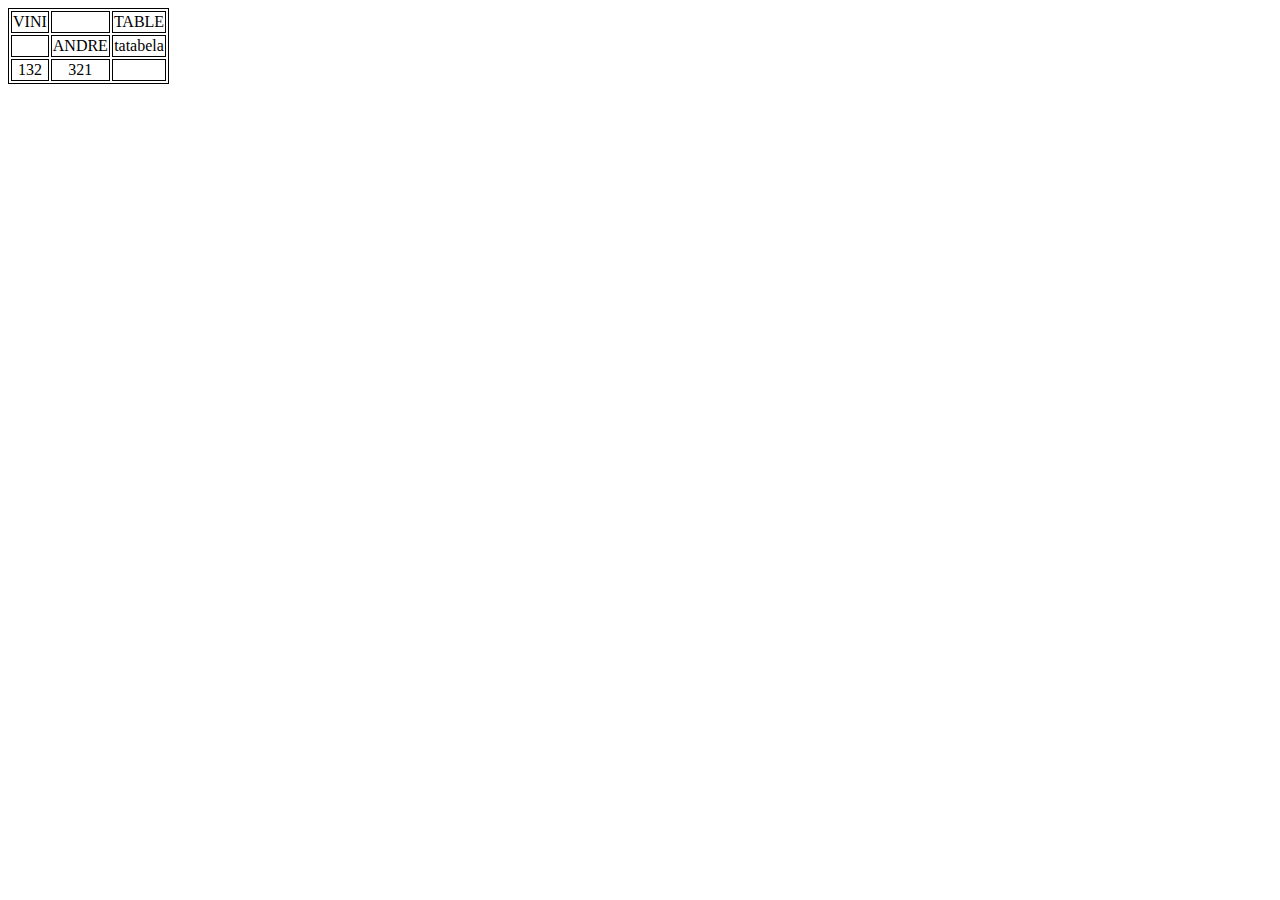
<file: Semestre 01/Introducao ao dev web/aprendendo tabelas/index.html>
<!DOCTYPE html>
<html lang="pt-br">
<head>
    <meta charset="UTF-8">
    <meta http-equiv="X-UA-Compatible" content="IE=edge">
    <meta name="viewport" content="width=device-width, initial-scale=1.0">
    <title>Document</title>
    <link rel="stylesheet" href="assets/css/style.css">
</head>
<body>


        <table id="tabela">
            <tr>
                <td>VINI</td>
                <td></td>
                <td>TABLE</td>
            </tr>

            <tr>
                <td></td>
                <td>ANDRE</td>
                <td>tatabela</td>
            </tr>

            <tr>
                <td>132</td>
                <td>321</td>
                <td></td>

            </tr>

        </table>










</body>
</html>
</file>
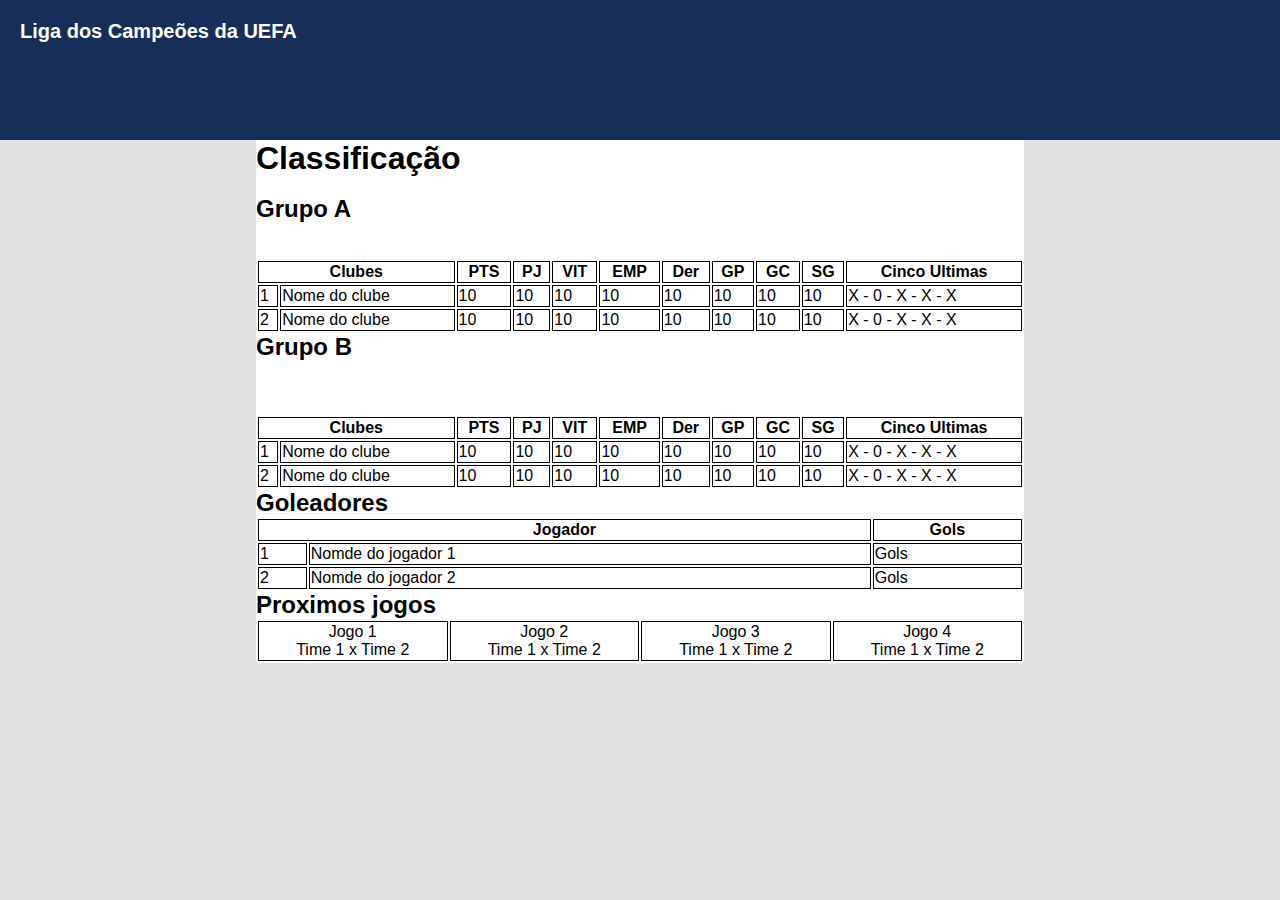
<file: Semestre 01/Introducao ao dev web/Aula 06.04/HTML/index.html>
<!DOCTYPE html>
<html lang="en">
<head>
    <meta charset="UTF-8">
    <meta http-equiv="X-UA-Compatible" content="IE=edge">
    <meta name="viewport" content="width=device-width, initial-scale=1.0">
    <title>Document</title>
    <link rel="stylesheet" href="assets/css/style.css">
<body>

    <div class="divtudo">
        <div class="divlinha">
            <div id="divcabecalho">
                <h1 id="h1titulocabecalho">
                    Liga dos Campeões da UEFA
                </h1>
            </div>
        </div>
        <div class="divlinha">
            <div id="divclassificacao">
                <h1>Classificação</h1>
                <br>
                <h2>Grupo A</h2>
                <br>
                <table class="tablejogos">
                    <tr>
                        <th colspan="2">Clubes</th>
                        <th>PTS</th>
                        <th>PJ</th>
                        <th>VIT</th>
                        <th>EMP</th>
                        <th>Der</th>
                        <th>GP</th>
                        <th>GC</th>
                        <th>SG</th>
                        <th>Cinco Ultimas</th>
                    </tr>
                    <tr>
                        <td>1</td>
                        <td>Nome do clube</td>
                        <td>10</td>
                        <td>10</td>
                        <td>10</td>
                        <td>10</td>
                        <td>10</td>
                        <td>10</td>
                        <td>10</td>
                        <td>10</td>
                        <td>X - 0 - X - X - X</td>
                    </tr>
                    <br>
                    <tr>
                        <td>2</td>
                        <td>Nome do clube</td>
                        <td>10</td>
                        <td>10</td>
                        <td>10</td>
                        <td>10</td>
                        <td>10</td>
                        <td>10</td>
                        <td>10</td>
                        <td>10</td>
                        <td>X - 0 - X - X - X</td>
                    </tr>
                </table>
                <h2>Grupo B</h2>
                <br>
                
                <br>
                <table class="tablejogos">
                    <tr>
                        <th colspan="2">Clubes</th>
                        <th>PTS</th>
                        <th>PJ</th>
                        <th>VIT</th>
                        <th>EMP</th>
                        <th>Der</th>
                        <th>GP</th>
                        <th>GC</th>
                        <th>SG</th>
                        <th>Cinco Ultimas</th>
                    </tr>
                    <tr>
                        <td>1</td>
                        <td>Nome do clube</td>
                        <td>10</td>
                        <td>10</td>
                        <td>10</td>
                        <td>10</td>
                        <td>10</td>
                        <td>10</td>
                        <td>10</td>
                        <td>10</td>
                        <td>X - 0 - X - X - X</td>
                    </tr>
                    <br>
                    <tr>
                        <td>2</td>
                        <td>Nome do clube</td>
                        <td>10</td>
                        <td>10</td>
                        <td>10</td>
                        <td>10</td>
                        <td>10</td>
                        <td>10</td>
                        <td>10</td>
                        <td>10</td>
                        <td>X - 0 - X - X - X</td>
                    </tr>
                </table>
            </div>
        </div>

        <div class="divlinha">
            <div id="divgoleadores">
                <h2>Goleadores</h2>
                <table id="tablejogadores">
                    <tr>
                        <th colspan="2">Jogador</th>
                        <th>Gols</th>
                    </tr>
                    <tr>
                        <td>1</td>
                        <td>Nomde do jogador 1</td>
                        <td>Gols</td>
                    </tr>
                    <tr>
                        <td>2</td>
                        <td>Nomde do jogador 2</td>
                        <td>Gols</td>
                    </tr>
                </table>
            </div>
        </div>
        <div class="divlinha">
            <div id="divjogos">
                <h2>Proximos jogos</h2>
                <table id="tablejogos">
                    <tr>
                        <td>
                            Jogo 1 <br>
                            Time 1 x Time 2
                        </td>
                        <td>
                            Jogo 2 <br>
                            Time 1 x Time 2
                        </td>
                        <td>
                            Jogo 3 <br>
                            Time 1 x Time 2
                        </td>
                        <td>
                            Jogo 4 <br>
                            Time 1 x Time 2
                        </td>
                    </tr>
                </table>

            </div>
        </div>
    </div>

    
</body>
</html>
</file>
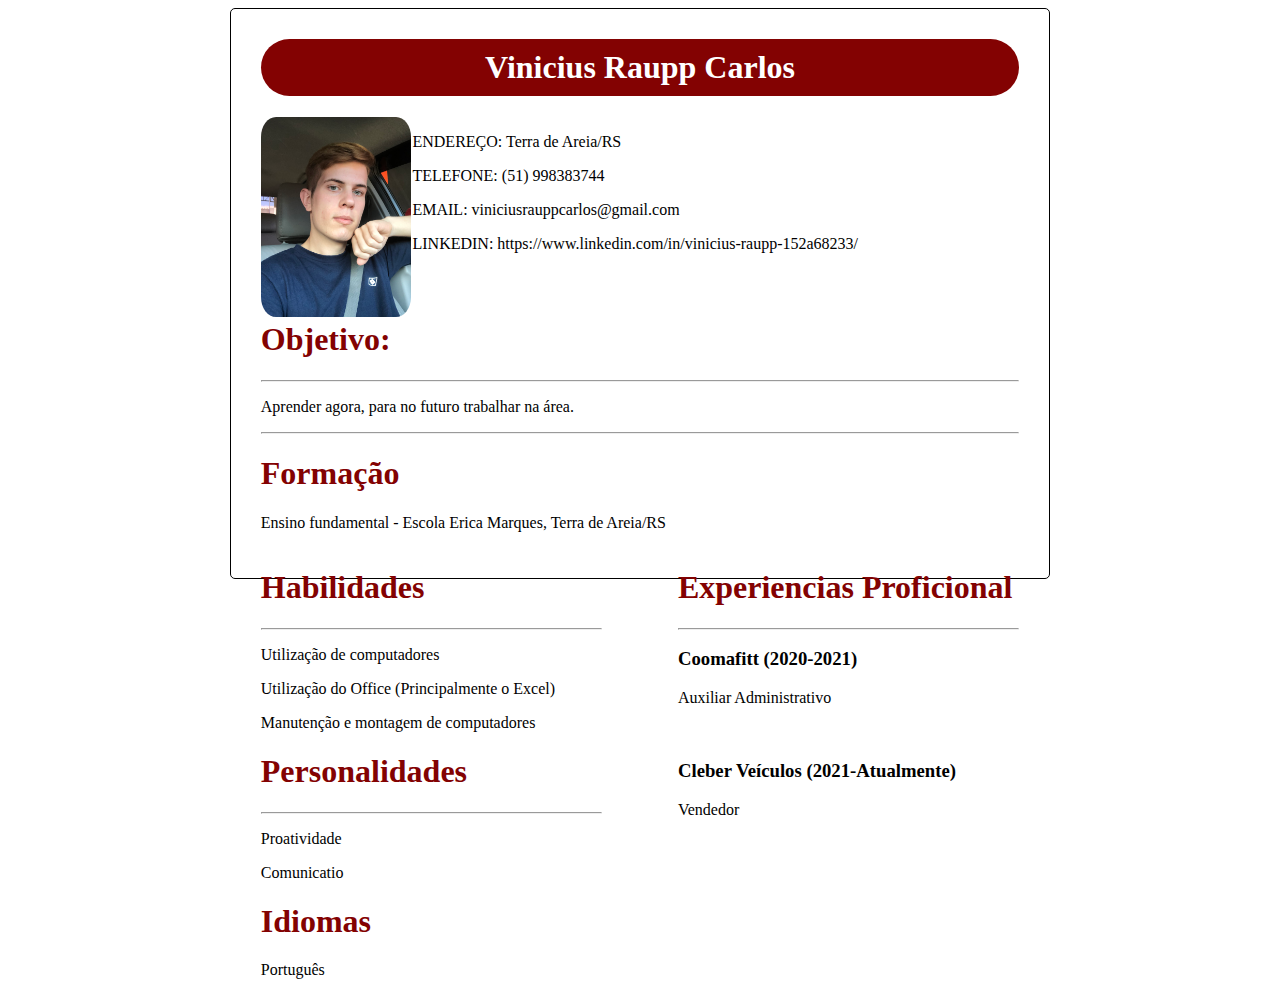
<file: Semestre 01/Introducao ao dev web/aula 30.03/aula 5/index.html>
<!DOCTYPE html>
<html lang="en">
<head>
    <meta charset="UTF-8">
    <meta http-equiv="X-UA-Compatible" content="IE=edge">
    <meta name="viewport" content="width=device-width, initial-scale=1.0">
    <title>Document</title>
    <link rel="stylesheet" href="assets/css/style.css">
    
</head>
<body>


    <div class="tudo">

        <div class="linha">
            <h1 id="titulo">Vinicius Raupp Carlos</h1>
        </div>
        <div id="foto">
            <img src="assets/img/IMG_4803.jpg" alt="10px">
        </div>
        <div id="dados">
            <p> ENDEREÇO: Terra de Areia/RS</p>
            <p>TELEFONE: (51) 998383744</p>
            <p>EMAIL: viniciusrauppcarlos@gmail.com</p>
            <p>LINKEDIN: https://www.linkedin.com/in/vinicius-raupp-152a68233/</p>
        </div>
        <div class="linha">
            
                <h1 id="hab"> Objetivo: </h1>
                <hr>
                <p>
                    Aprender agora, para no futuro trabalhar na área.
                </p>
                <hr>
                <h1 id="hab"> Formação </h1>
                <p>Ensino fundamental - Escola Erica Marques, Terra de Areia/RS</p>

        </div>

        <div>
                <div id="habilidades">
                    <h1 id="itens">Habilidades</h1>
                    <hr>
                    <p>Utilização de computadores</p>
                    <p>Utilização do Office (Principalmente o Excel)</p>
                    <p>Manutenção e montagem de computadores</p>



                    <h1 id="itens">Personalidades</h1>
                    <hr>
                    <p>Proatividade</p>
                    <p>Comunicatio</p>
                    <p></p>

                    <h1 id="itens">Idiomas</h1>
                    <p>Português</p>
                </div>

                <div id="meio"></div>

                <div id="expprof">
                    <h1 id="hab">Experiencias Proficional</h1>
                    <hr>
                    <h3>Coomafitt (2020-2021)</h3>
                    <p>Auxiliar Administrativo</p>
                    <br>
                    <h3>Cleber Veículos (2021-Atualmente)</h3>
                    <p>Vendedor</p>




                </div>
        </div>



    </div>


    
</body>
</html>
</file>
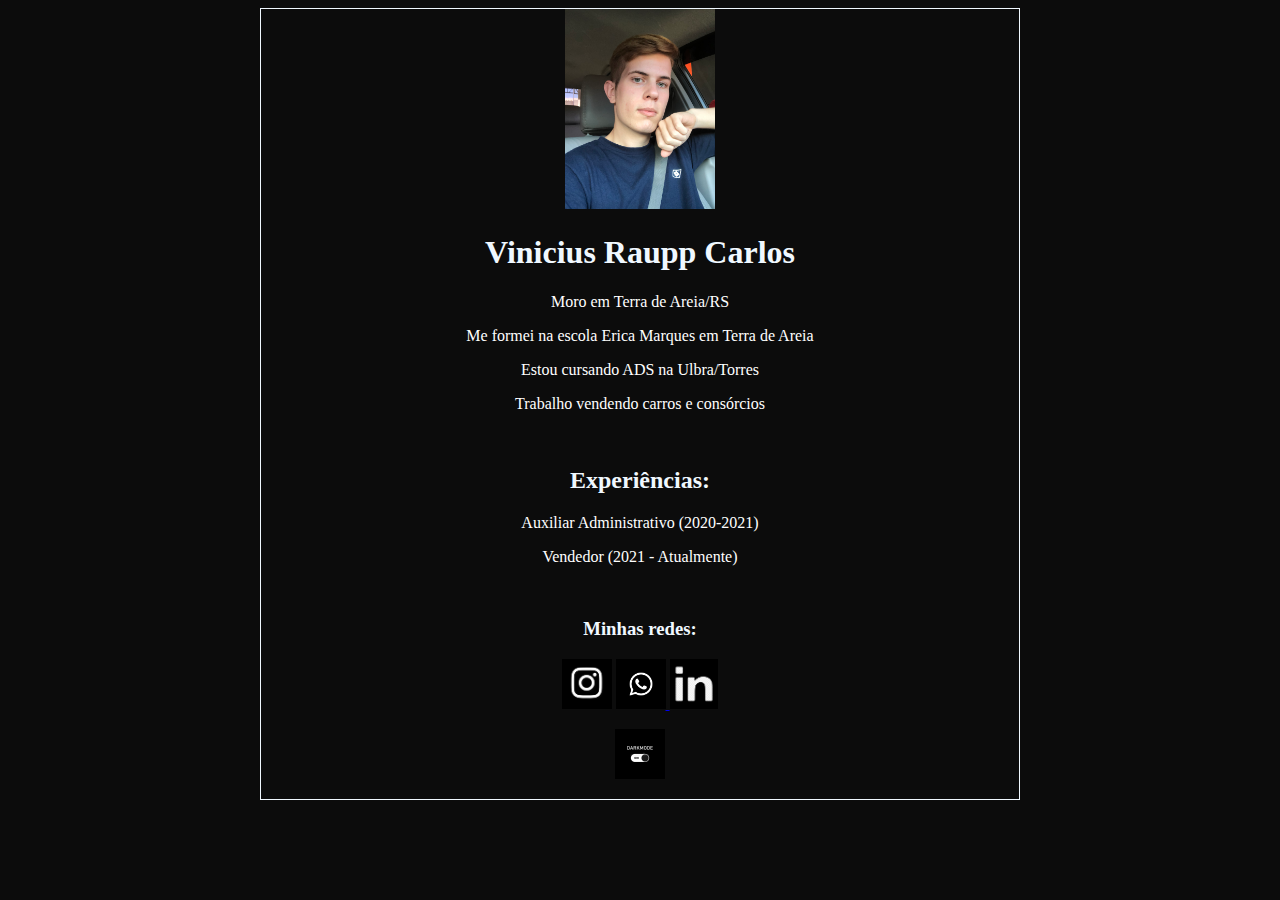
<file: Semestre 01/Introducao ao dev web/aula 30.03/Projeto quse feito/HTML/Index.html>
<!DOCTYPE html>
<html>

<head>
    <title>
            Vinicius Raupp Carlos
    </title>
    <link rel="stylesheet" href="assets/css/style.css">
</head>

<body>
    <div class="tudo">
        <div class="minha foto">
            <img id="imgfoto" src="assets/img/IMG_4803.jpg" alt="50">
        </div>
        <h1> <b>Vinicius Raupp Carlos</b> </h1>
        <p> Moro em Terra de Areia/RS</p>
        <p> Me formei na escola Erica Marques em Terra de Areia</p>
        <p> Estou cursando ADS na Ulbra/Torres </p>
        <p> Trabalho vendendo carros e consórcios </p>
        <p id="pespaco" >Só para deixar um espaço kkkkk</p>

        <h2> <b> Experiências: </b> </h2>
        <p> Auxiliar Administrativo (2020-2021) </p>
        <p> Vendedor (2021 - Atualmente) </p>
        <p id="pespaco" >Só para deixar um espaço kkkkk</p>

        <h3> <a> Minhas redes: </a> </h3>

        <a href="https://www.instagram.com/viniciusrcarlos/"> 
        <img src="assets/img/instab.jpg" alt=""></a> 
        </a>
        <a href="https://api.whatsapp.com/send?phone=5551998383744&text=">
        <img src="assets/img/wpb.jpg" alt="">
        </a>
        <a href="https://www.linkedin.com/in/vinicius-raupp-152a68233/">
        <img src="assets/img/lkb.jpg" alt="">
        </a>
        <p> <img src="assets/img/drk.jpg" alt=""></p>

</div>

</body>


</html>
</file>
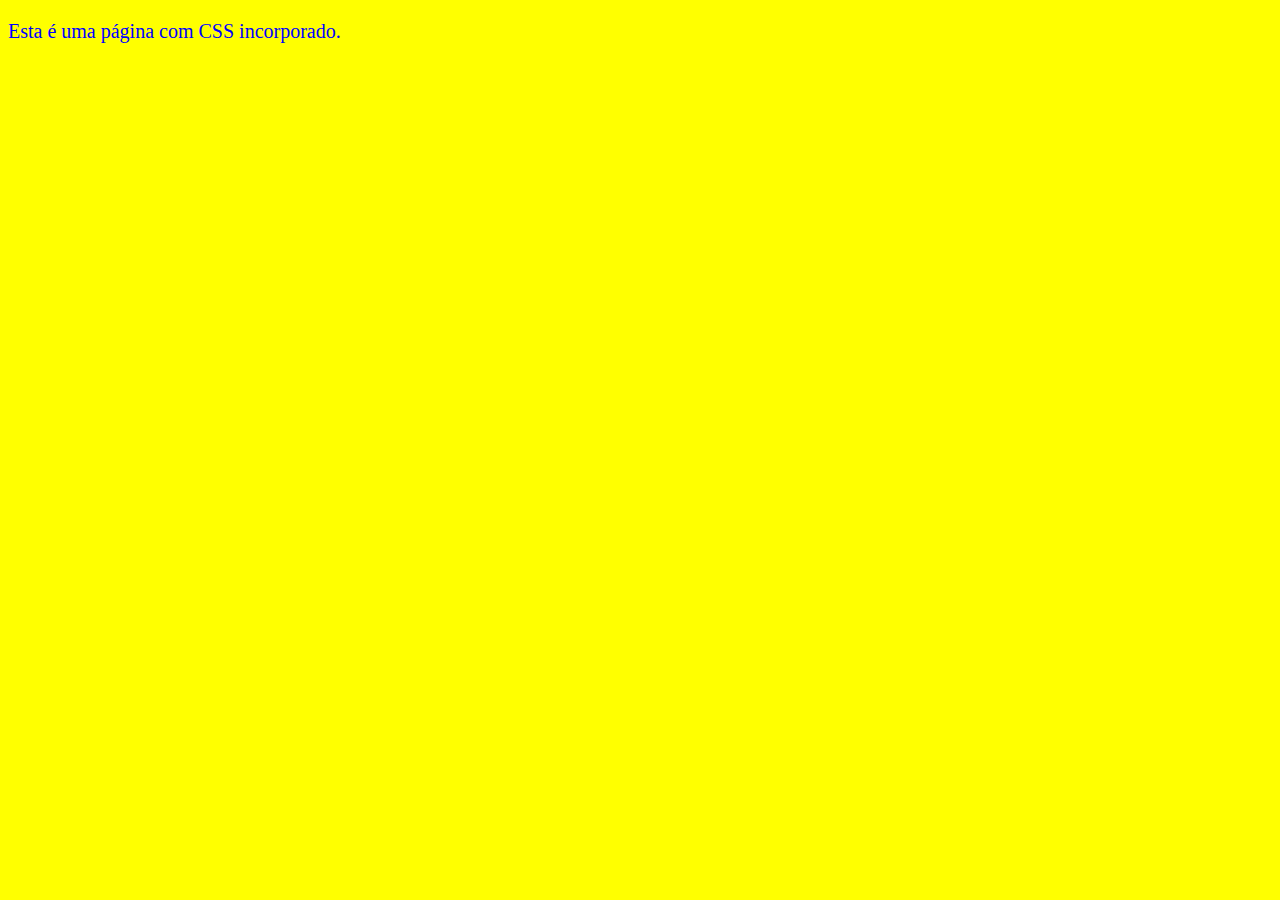
<file: Semestre 01/Introducao ao dev web/aula 30.03/Projeto quse feito/Exemplos para aula/Exemplos para aula/Exemplos CSS/incorporado.html>
<!DOCTYPE html>
<html>
<head>
	<meta charset="UTF-8">
	<title> Exemplo incorporado</title>
	<meta charset="utf-8">
	<style type="text/css">
		body{
			background-color:#FFFF00;
		}	
		p{
			font-size:20px; 
			color:blue;
		}
	</style>
</head>
<body>
	<p>Esta é uma página com CSS incorporado.</p>
</body>
</html>
</file>
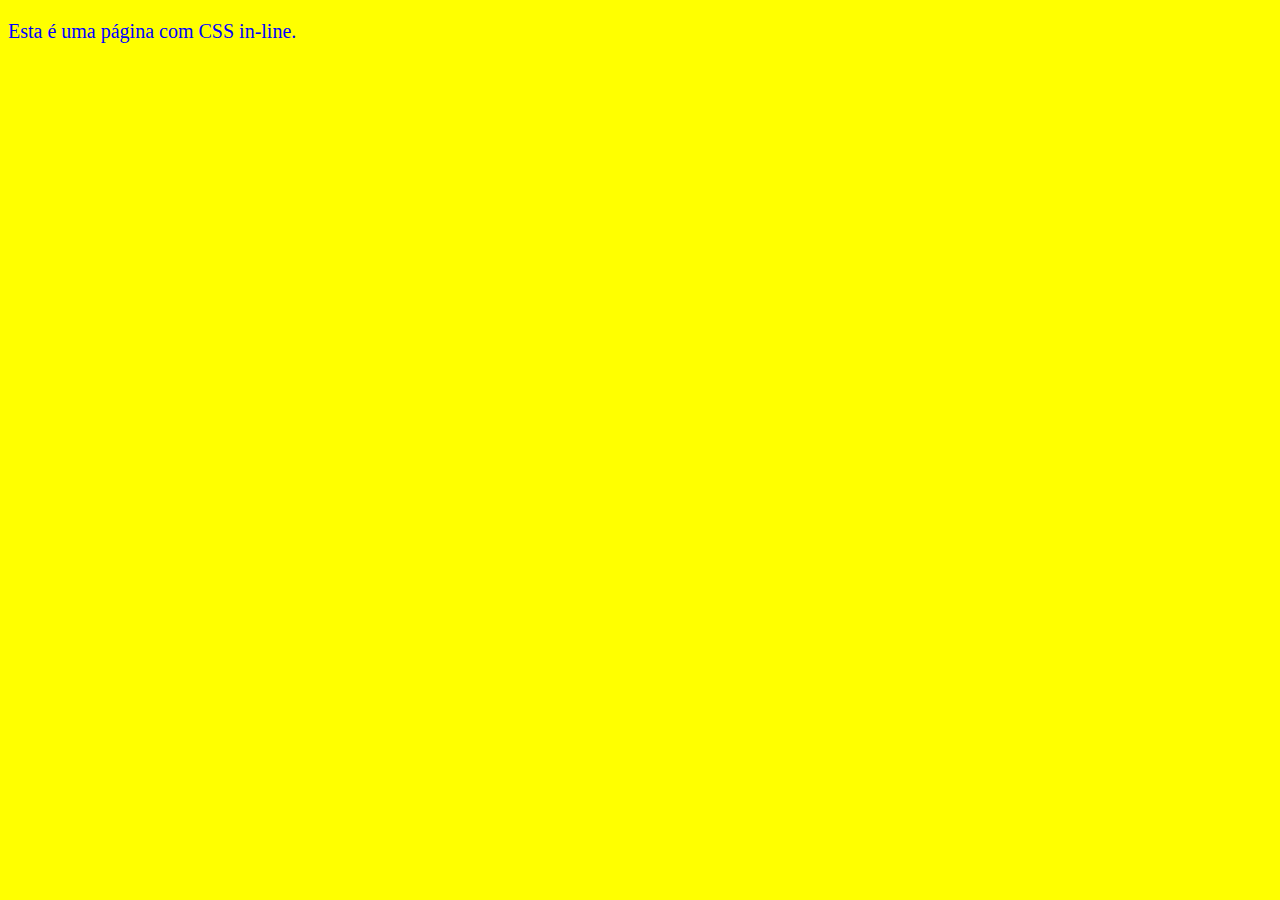
<file: Semestre 01/Introducao ao dev web/aula 30.03/Projeto quse feito/Exemplos para aula/Exemplos para aula/Exemplos CSS/inline.html>
<!DOCTYPE html>
<html>
<head>
	<meta charset="UTF-8">
	<title> Exemplo in-line</title>
</head>
<body style="background-color:#FFFF00;">
	<p style="font-size: 20px; color:blue;"> 
		Esta é uma página com CSS in-line.
	</p>
</body>
</html>
</file>
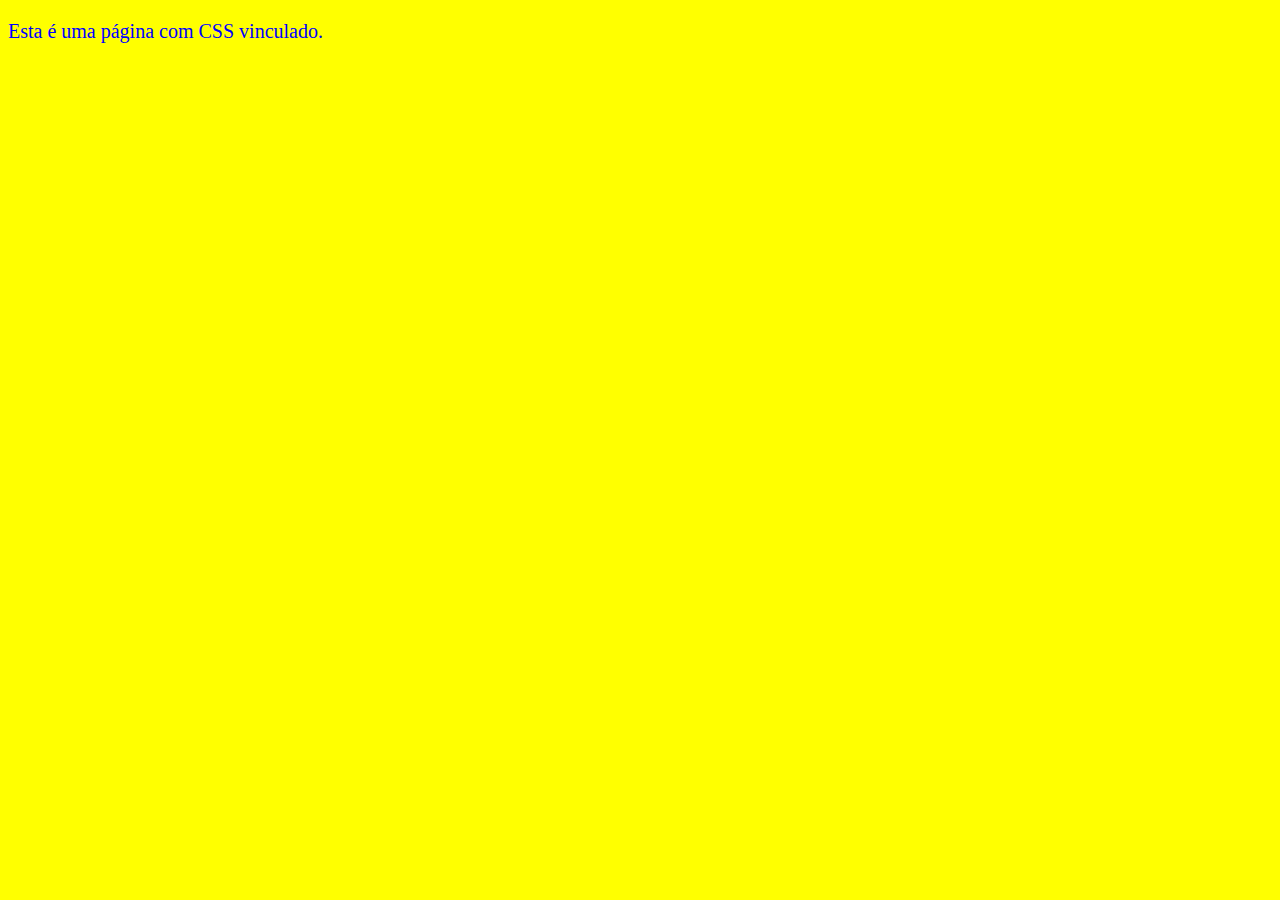
<file: Semestre 01/Introducao ao dev web/aula 30.03/Projeto quse feito/Exemplos para aula/Exemplos para aula/Exemplos CSS/vinculado.html>
<!DOCTYPE html>
<html>
<head>
	<meta charset="UTF-8">
	<title> Exemplovinculado </title>
	<link rel="stylesheet" type="text/css" href="style.css">
</head>
<body>
	<p>Esta é uma página com CSS vinculado.</p>
</body>
</html>
</file>
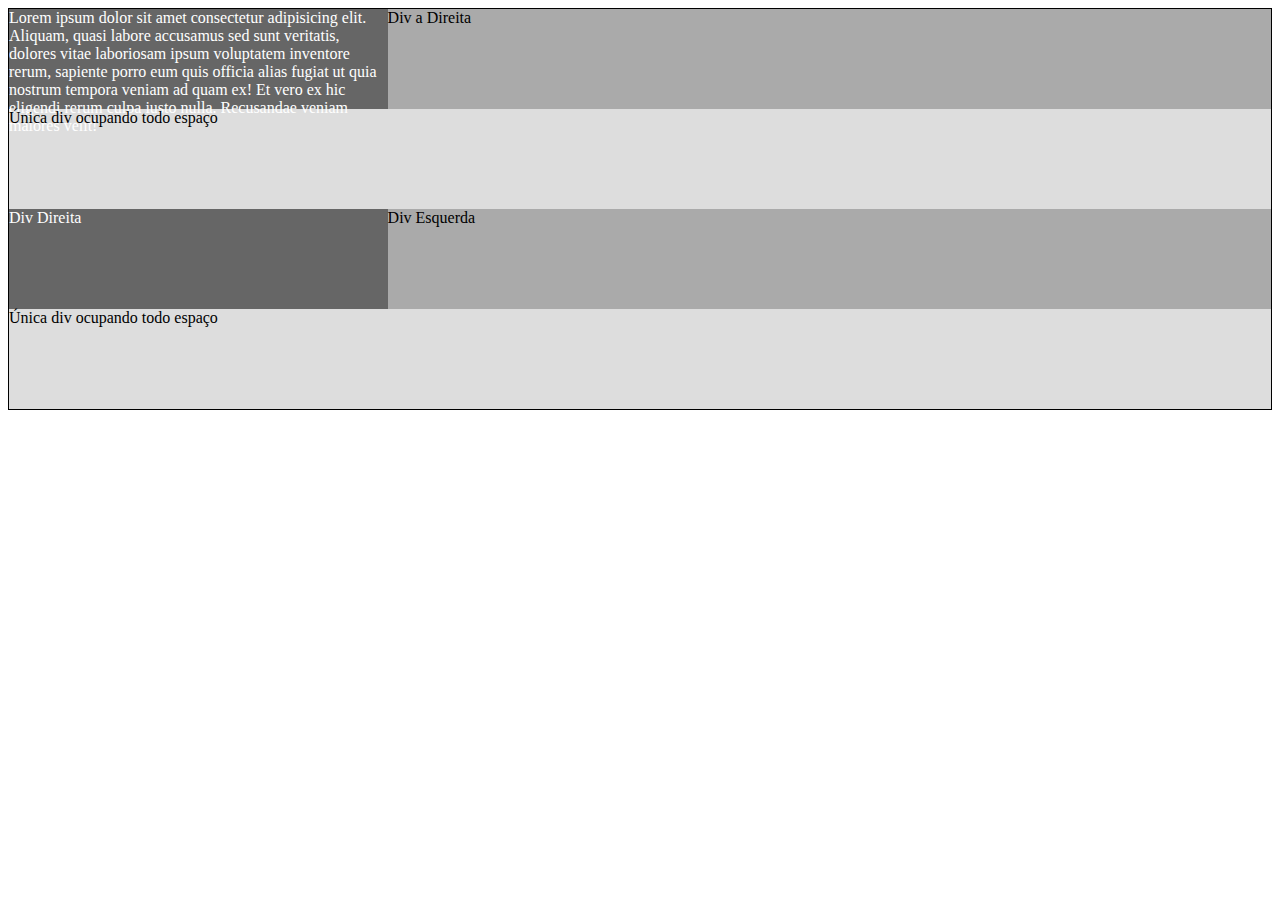
<file: Semestre 01/Introducao ao dev web/aula 30.03/Projeto quse feito/Exemplos para aula/Exemplos para aula/Exemplos Divs/exemplos_divs_alinhadas.html>
<!DOCTYPE html>
<html>

<head>
	<title>Exemplo de Divs alinhadas</title>
	<meta charset="utf-8">
	<link rel="stylesheet" type="text/css" href="style.css">
</head>

<body>

	<div class="tudo">

		<div class="linha">
			<div class="esquerda">Lorem ipsum dolor sit amet consectetur adipisicing elit. Aliquam, quasi labore accusamus sed sunt veritatis, dolores vitae laboriosam ipsum voluptatem inventore rerum, sapiente porro eum quis officia alias fugiat ut quia nostrum tempora veniam ad quam ex! Et vero ex hic eligendi rerum culpa iusto nulla. Recusandae veniam maiores velit! </div>
			<div class="direita"> Div a Direita </div>
		</div>

		<div class="linha">
			<div class="unica"> Única div ocupando todo espaço </div>
		</div>
		<div class="linha">
			<div class="esquerda">Div Direita </div>
			<div class="direita">Div Esquerda </div>
		</div>
		
		<div class="linha">
			<div class="unica"> Única div ocupando todo espaço </div>
		</div>

	</div>

</body>

</html>
</file>
<file: Semestre 01/Introducao ao dev web/aprendendo tabelas/assets/css/style.css>
.tudo{
    text-align: center;
}

#divtabela{
    text-align: center;
}


table,td{
    text-align: center;
    border: solid 1px;
}
</file>
<file: Semestre 01/Introducao ao dev web/Aula 06.04/HTML/assets/css/style.css>
*{
    margin: 0 auto;
}

body{
    background-color: #e2e2e2;
}

.divtudo{
    font-family: Arial, Helvetica, sans-serif;
}

.divlinha{
    clear: both;
}

#divcabecalho{
    background-color: #162E58;
    min-height: 100px;
    padding: 20px;
}

#h1titulocabecalho{
    color: #fff;
    font-size: 20px;
    text-align: left;
}

#divclassificacao{
    background-color: #fff;
    width: 60%;
}

#divgoleadores{
    background-color: #fff;
    width: 60%;
}

.tablejogos{
    width: 100%;
}

#tablejogadores{
    width: 100%;
}

#divjogos{
    background-color: #fff;
    width: 60%;
}

#tablejogos{
    width: 100%;
    text-align: center;
}

th, td{
    border: 1px solid;
}
</file>
<file: Semestre 01/Introducao ao dev web/aula 30.03/aula 5/assets/css/style.css>
.tudo{
    width: 60%;
    border: solid 1px #000;
    margin: 0 auto;
    padding: 30px 30px 30px 30px;
    border-radius: 5px;
    
}

.linha{
    clear: both;
}

#titulo{
    text-align: center;
    background-color: rgb(131, 2, 2);
    color: #fff;
    margin-top: 0px;
    padding: 10px;
    border-radius: 40px;
}

img{
    max-width: 200px;
    max-height: 200px;
    border-radius: 10%;
}

#foto{
    width: 20%;
    float: left;
}
#dados{
    width: 80%;
    float: right;
}

h2{
    color: rgb(131, 2, 2);
    margin-top: 10px;
    margin-bottom: 0px;
}

#habilidades{
    width: 45%;
    float: left;
}

#expprof{
    width: 45%;
    float: right;
}

#meio{
    width: 10%;
    float: left;

}

#itens{
    color:rgb(131, 2, 2);
}

#hab{
    color: rgb(131, 2, 2);
}
</file>
<file: Semestre 01/Introducao ao dev web/aula 30.03/Projeto quse feito/HTML/assets/css/style.css>
body{
    text-align: center;
    background-color:rgb(12, 12, 12);
    color: aliceblue;
}
#imgfoto{
    max-width:200px;
    max-height: 200px;
}
img{
    max-width:200px;max-height: 200px;
}
p{
    color:rgb(255, 255, 255);
}
img{
    max-width: 50px; max-height: 50px;
}
#pespaco{
    color:rgb(12, 12, 12);
}


.tudo{
    border: solid 1px;
    margin: 0 auto;
    width: 60%;
}

.minhafoto{
    width: 30%;
    height: 30px;
    float: left;
}
</file>
<file: Semestre 01/Introducao ao dev web/aula 30.03/Projeto quse feito/Exemplos para aula/Exemplos para aula/Exemplos CSS/style.css>
body{
	background-color:#FFFF00;
}	
p{
	font-size:20px; 
	color:blue;
}
</file>
<file: Semestre 01/Introducao ao dev web/aula 30.03/Projeto quse feito/Exemplos para aula/Exemplos para aula/Exemplos Divs/style.css>
.tudo{ 
	border: solid 1px #000;
}
.esquerda {			 
	width: 30%;
	height: 100px;
	float: left; 
	background-color: #666666; 
	color: #ffffff;
}
.direita { 
	width: 70%;
	height: 100px;
	float: left; 
	background-color: #aaaaaa; 
}
.unica{
	background-color: #dddddd;

	height: 100px;
}
.linha{
	clear: both; /* garante a posição abaixo da divs superiores (esquerda e direita),  */
}
</file>
